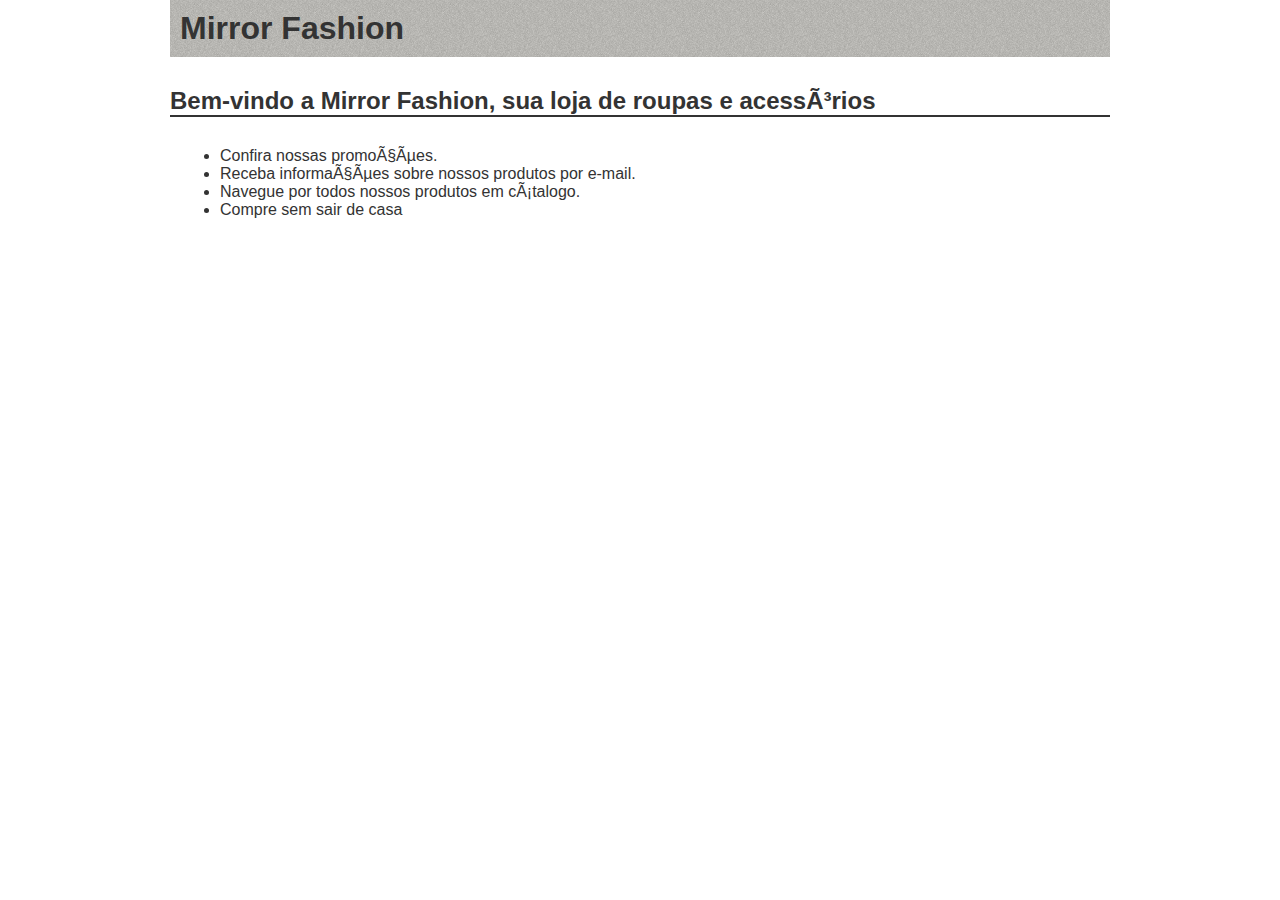
<file: index.html>
<!DOCTYPE html>
<html>
    <head>
        <title>Mirror Fashion</title>
        <meta charset="utf=8">
        <link href="css/sobre.css" rel="stylesheet">

    </head>
    <body>
        <h1>Mirror Fashion</h1>
        <h2>Bem-vindo a Mirror Fashion, sua loja de roupas e acessórios</h2>
        <ul>
            <li>Confira nossas promoções.</li>
            <li>Receba informações sobre nossos produtos por e-mail.</li>
            <li>Navegue por todos nossos produtos em cátalogo.</li>
            <li>Compre sem sair de casa</li>

        </ul>
    </body>
</html>
</file>
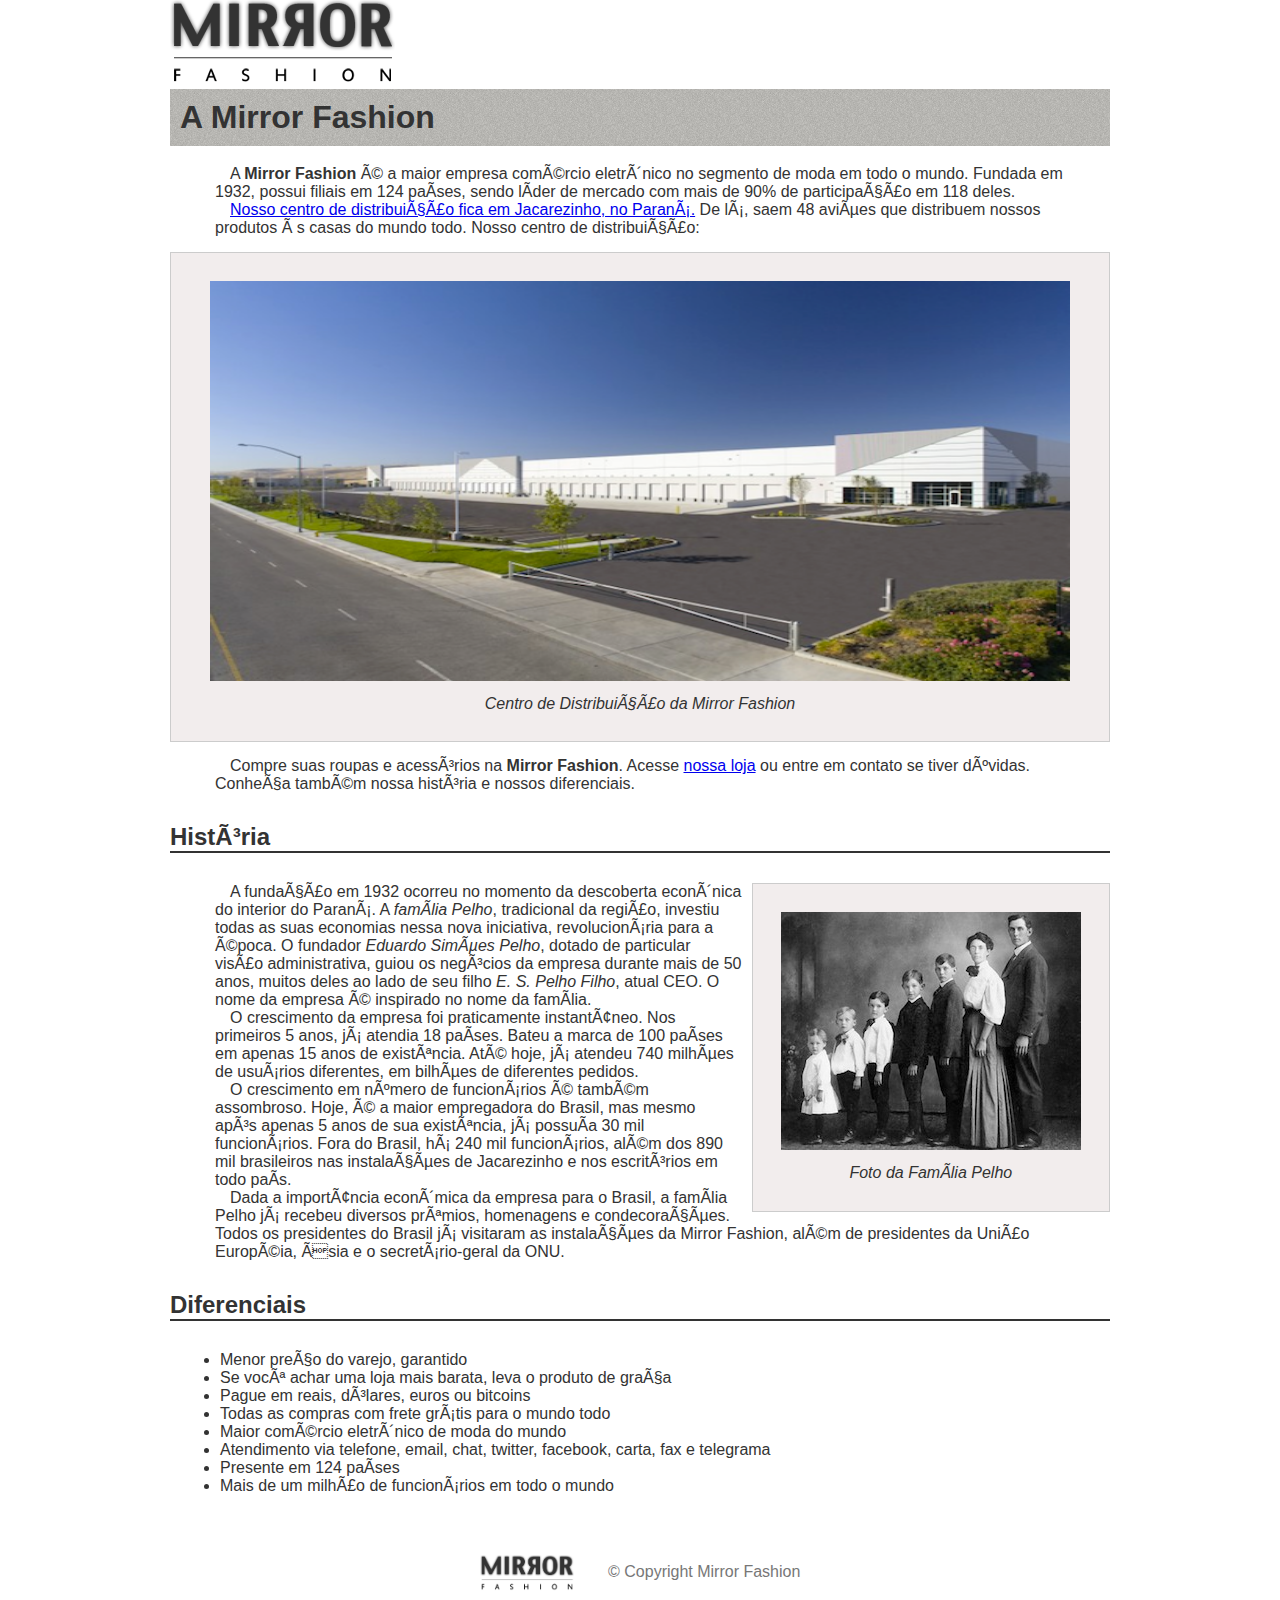
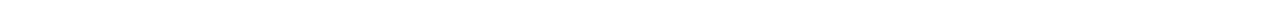
<file: sobre.html>
<!DOCTYPE html>
<html>
    <head>
        <title>Sobre a Mirror Fashion</title>
        <meta charset="utf=8">
        <meta name="viewport" content="width=device-width, inicial-scale=1.0, maximum-scale=1.0">
        <meta name="description" content="colocar a descrição do meu site">
        <meta name="keywords" content="palavras-chave, separadas, por, vírgulas">
        <meta name="author" content="Alessandra Gracek - Curso">
        <link rel="stylesheet" href="/css/sobre.css">
    </head>
    <body>
        <img src="img/logo.png" alt="logo da Mirror Fashion">
        <section>
        <h1>A Mirror Fashion</h1>
        <p>A <strong> Mirror Fashion</strong> é a maior empresa comércio eletrônico no segmento de moda em todo o mundo. 
        Fundada em 1932, possui filiais em 124 países, sendo líder de mercado com mais de 90% de 
        participação em 118 deles.</p>
        <p><a target=blank href="https://maps.google.com.br/?q=Jacarezinho"> Nosso centro de distribuição fica em Jacarezinho, no Paraná.</a> De lá, saem 48 aviões que 
        distribuem nossos produtos às casas do mundo todo. Nosso centro de distribuição:</p>
       
        <figure id="centro-distribuicao">
            <img src="img/centro-distribuicao.png" width="860" height="400" alt="Foto do centro de distribuição">
            <figcaption>Centro de Distribuição da Mirror Fashion </figcaption>
        </figure>
    </section>
        <p>Compre suas roupas e acessórios na<strong> Mirror Fashion</strong>. Acesse <a target= blank href="index.html">nossa loja</a> ou entre em contato 
            se tiver dúvidas. Conheça também nossa história e nossos diferenciais.</p>
        
        
        <h2 id="historia"> História</h2>

        <figure id="familia-pelho">
            <img src="img/familia-pelho.jpg" alt="Foto da Família Pelho">
            <figcaption>Foto da Família Pelho</figcaption>
        </figure>
        
        <p>A fundação em 1932 ocorreu no momento da descoberta econônica do interior do Paraná. A 
        <em>família Pelho</em>, tradicional da região, investiu todas as suas economias nessa nova iniciativa, 
        revolucionária para a época. O fundador <em>Eduardo Simões Pelho</em>, dotado de particular visão 
        administrativa, guiou os negócios da empresa durante mais de 50 anos, muitos deles ao lado 
        de seu filho <em>E. S. Pelho Filho</em>, atual CEO. O nome da empresa é inspirado no nome da família.</p>
        
        <p>O crescimento da empresa foi praticamente instantâneo. Nos primeiros 5 anos, já atendia 18 países. 
        Bateu a marca de 100 países em apenas 15 anos de existência. Até hoje, já atendeu 740 milhões 
        de usuários diferentes, em bilhões de diferentes pedidos.</p>
        
        <p>O crescimento em número de funcionários é também assombroso. Hoje, é a maior empregadora do 
        Brasil, mas mesmo após apenas 5 anos de sua existência, já possuía 30 mil funcionários. Fora do 
        Brasil, há 240 mil funcionários, além dos 890 mil brasileiros nas instalações de Jacarezinho e 
        nos escritórios em todo país.</p>
        
        <p>Dada a importância econômica da empresa para o Brasil, a família Pelho já recebeu diversos prêmios, 
        homenagens e condecorações. Todos os presidentes do Brasil já visitaram as instalações da Mirror 
        Fashion, além de presidentes da União Européia, Ásia e o secretário-geral da ONU.</p>

        <h2 id="diferenciais">Diferenciais</h2>
            <ul>
                <li>Menor preço do varejo, garantido</li>
                <li>Se você achar uma loja mais barata, leva o produto de graça</li>
                <li>Pague em reais, dólares, euros ou bitcoins</li>
                <li>Todas as compras com frete grátis para o mundo todo</li>
                <li>Maior comércio eletrônico de moda do mundo</li>
                <li>Atendimento via telefone, email, chat, twitter, facebook, carta, fax e telegrama</li>
                <li>Presente em 124 países</li>
                <li>Mais de um milhão de funcionários em todo o mundo</li>
            </ul>
            <footer>
                <div id="rodape">
                    <img src="/img/logo.png">
                    &copy; Copyright Mirror Fashion
                </div>
            </footer>
        
       
        
    </body>
    
</html>
</file>
<file: css/sobre.css>
*{
    margin: 0;
    padding: 0;
}
html,body{
    height: 100%;
}
body{
    color: #333333;
    font-family: "Lucida Sans Unicode", "Lucida Grande", sans-serif;
    margin-left: auto; /*para centralizar o body*/
    margin-right: auto; /*para centralizar o body*/
    width: 940px; /*para centralizar o body*/
}
h1{
    background-image: url(../img/sobre-background.jpg);
    padding: 10px;
   margin-bottom: 2%;
}
h2{
    border-bottom: 2px solid #333333;
    margin: 30px 0;
}
figure{
    background-color: #F2EDED;
    border: 1px solid #cccccc;
    text-align: center;
    padding: 3%;
}
figcaption{
    font-style: italic;
    margin-top: 10px;
}
p{
    padding: 0 45px;
    text-indent: 15px;
}

#centro-distribuicao{
   margin: 15px auto;
   
}
ul{
    padding: 0 50px;
}
#rodape{
    color: #777777;
    margin: 30px 0;
    padding: 30px 0;
    text-align: center;
}
#rodape img{
    margin-right: 30px;
    vertical-align: middle;
    width: 94px;
    
}
#familia-pelho{
    float: right;
    margin: 0 0 10px 10px;
}
</file>
